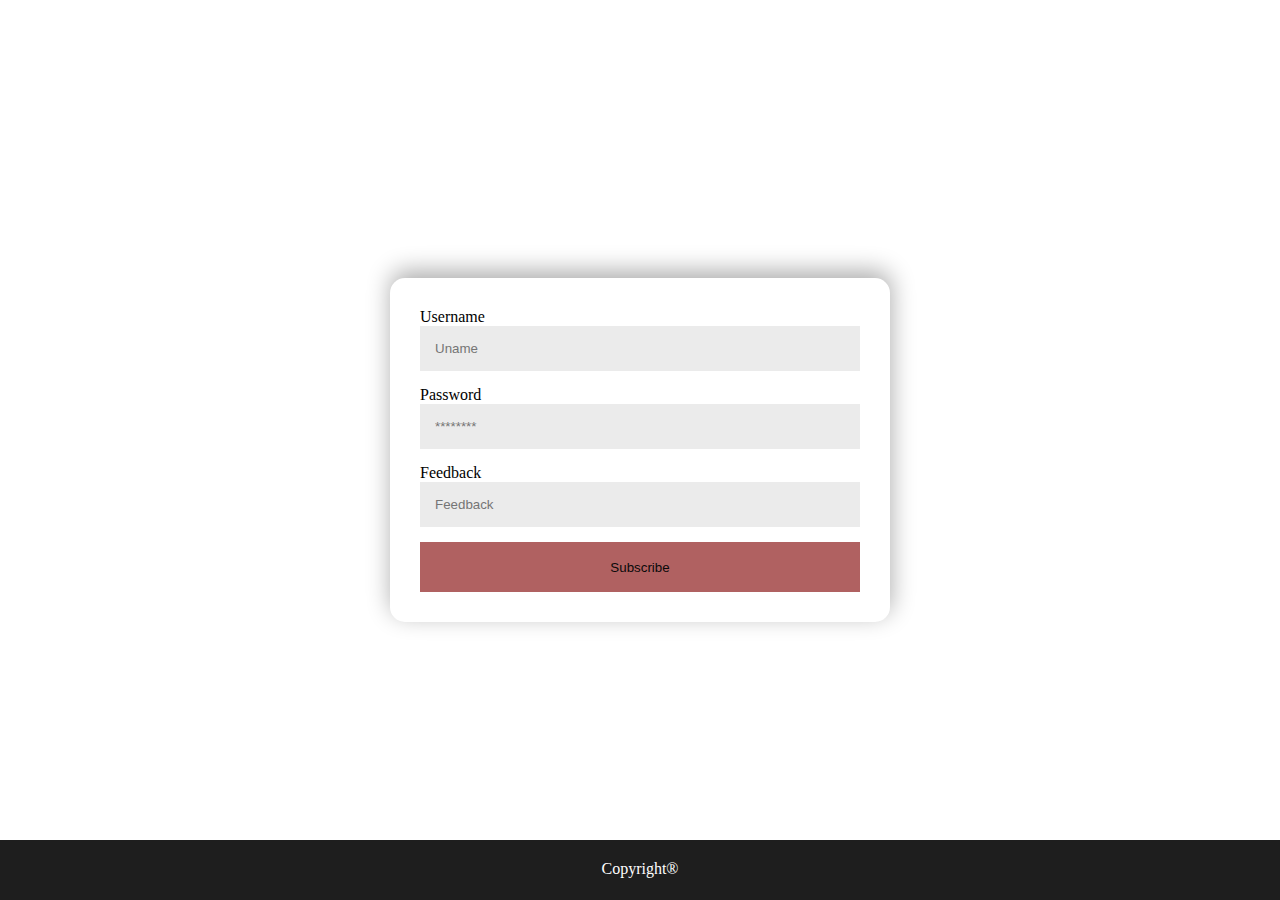
<file: index.html>
<!DOCTYPE html>
<html lang="en">
<head>
  <meta charset="UTF-8">
  <meta http-equiv="X-UA-Compatible" content="IE=edge">
  <meta name="viewport" content="width=device-width, initial-scale=1.0">
  <title>Quizz</title>

  <link rel="stylesheet" href="./style.css">
  
  <link rel="preconnect" href="https://fonts.googleapis.com">
  <link rel="preconnect" href="https://fonts.gstatic.com" crossorigin>
  <link href="https://fonts.googleapis.com/css2?family=Roboto:wght@400;500;700&display=swap" rel="stylesheet">

</head>
<body>
<style>

  html, body{
  width: 100%;
  height: 100%;
  display:flex;
  justify-content: center;
  align-items: center;
  flex-direction: column;
  background-color:#ffffff;
  }
  
.form{
  display:flex;
  justify-content: center;
  align-items: center;
  flex-direction: column;    
  padding: 30px;
  width: 100%;
  max-width: 500px;
  background-color: #fff;
  border-radius: 15px;
  box-shadow: 1px -7px 24px 0px rgba(0,0,0,0.33);
  -webkit-box-shadow: 1px -7px 24px 0px rgba(0,0,0,0.33);
  -moz-box-shadow: 1px -7px 24px 0px rgba(0,0,0,0.33);
  
}

.form input {
  width: 100%;
  margin-bottom: 15px;
  padding: 15px;
  border: hidden;
  background-color: #ebebeb;

}
.form button {
  width: 100%;
  padding: 15px;
  border: hidden;
  background-color: rgba(130, 5, 5, 0.63);
  color: #0a0a0a;
  height: 50px;    
}

</style>
<div class="form">
  <form action="form.html">
    <label >Username</label>
    <input type="text" placeholder="Uname">
    <label >Password</label>
    <input type="text" placeholder="********">
    <label >Feedback</label>
    <input type="text" placeholder="Feedback">
    <button>Subscribe</button>
  </form>
</div>

</body>
<footer>  

  <label>Copyright®</label>

</footer>
</html>
</file>
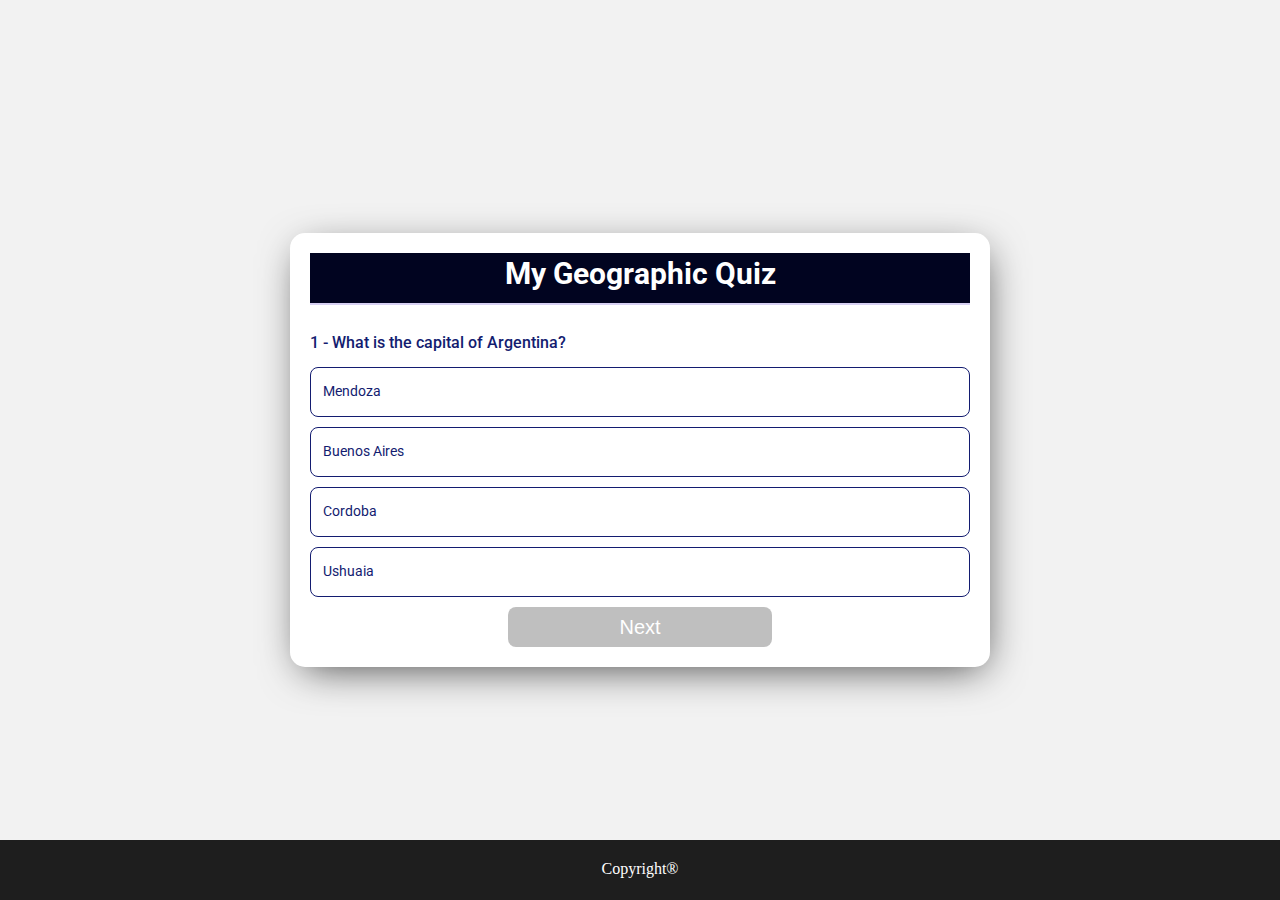
<file: form.html>
<!DOCTYPE html>
<html lang="en">
<head>
  <meta charset="UTF-8">
  <meta http-equiv="X-UA-Compatible" content="IE=edge">
  <meta name="viewport" content="width=device-width, initial-scale=1.0">
  <title>Quizz</title>

  <link rel="stylesheet" href="./style.css">
  
  <link rel="preconnect" href="https://fonts.googleapis.com">
  <link rel="preconnect" href="https://fonts.gstatic.com" crossorigin>
  <link href="https://fonts.googleapis.com/css2?family=Roboto:wght@400;500;700&display=swap" rel="stylesheet">

</head>
<body>

  <main class="quiz">
    <div class="quiz__container"></div>

    <div class="quiz__total"></div>

 

  </main>


  
  
  
  <script src="./index.js"></script>
</body>
<footer>  

    <label>Copyright®</label>
    
</footer>
</html>
</file>
<file: style.css>
* {
  margin: 0;
  padding: 0;
  box-sizing: border-box;
}

.quiz {
  height: 100vh;
  display: flex;
  align-items: center;
  justify-content: center;
  font-family: "Roboto", sans-serif;
  background-color: #f2f2f2;
}

.quiz__container {
  width: min(700px, 95%);
  margin: 0 auto;
  padding: 20px;
  display: flex;
  flex-direction: column;
  align-items: flex-start;
  background-color: #fff;
  border-radius: 15px;
  box-shadow: 3px 10px 42px -10px rgba(0,0,0,0.75);
  
}

.quiz__title {
  width: 100%;
  margin-bottom: 15px;
  padding-bottom: 8px;
  border-bottom: 2px solid #D7D0F2;
  font-size: 30px;
  line-height: 140%;
  color: #fff;
  text-align: center;
  background-color: #010420;

}

.quiz__question {
  width: 100%;
  display: flex;
  flex-direction: column;
  gap: 12px;
}

.quiz__question__declaration {
  font-weight: 500;
  font-size: 16px;
  line-height: 140%;
  color: #131C70;
}

.quiz__wrapper {
  width: 100%;
  height: 50px;
  margin-bottom: 10px;  
  border: 1px solid #131C70;
  border-radius: 8px;
  position: relative;
}

.quiz__wrapper:last-child {
  margin-bottom: 0;
}

.quiz__question__response {
  width: 100%;
  height: 100%;
  padding: 0 12px;
  display: flex;
  align-items: center;
  position: relative;
  z-index: 2;
  font-size: 14px;
  line-height: 140%;
  color: #131C70;
}

.quiz__input {
  display: none;
  visibility: hidden;
}

.checked {
  position: absolute;
  top: 0;
  left: 0;
  z-index: 1;
  width: 0;
  height: 0;
}

.quiz__wrapper .quiz__input:checked ~ .quiz__question__response {
  color: #fff;
}

.quiz__wrapper .quiz__input:checked ~ .checked {
  width: 100%;
  height: 100%; 
  border: 1px solid #131C70;
  border-radius: 8px;
  background-color: #131C70;
}

.quiz__wrapper .quiz__input:disabled ~ .checked {
  cursor: no-drop;
  background-color: red;
}

.quiz__button-container {
  width: 100%;
  display: flex;
  align-items: center;
  justify-content: center;
}

.quiz__submit {
  height: 40px;
  width: 40%;
  border: 0;
  border-radius: 8px;
  display: flex;
  align-items: center;
  justify-content: center;
  font-size: 20px;
  line-height: 140%;  
  color: #fff;
  background-color: gray;
  cursor: pointer;
  transition: all 300ms ease-out;
}

.quiz__submit:hover {
  background-color: #1d2baa;
}

.quiz__submit:disabled {
  opacity: .5;
  cursor: no-drop;
}

.quiz__total {
  width: 400px;
  height: 400px;
  border-radius: 8px;
  display: flex;
  flex-direction: column;
  align-items: center;
  justify-content: center;
  gap: 10px;
  background-color: #fff;
}

.quiz__total-text {
  font-weight: 500;
  font-size: 16px;
  line-height: 140%;
  text-align: center;
  color: #131C70;
}

.quiz__total-return {
  height: 35px;
  max-width: 200px;
  width: 100%;
  border: 0;
  border-radius: 8px;
  display: flex;
  align-items: center;
  justify-content: center;
  font-size: 14px;
  line-height: 140%;  
  color: #fff;
  background-color: #131C70;
  cursor: pointer;
  transition: all 300ms ease-out;
}


footer {
  background-color: rgb(30, 30, 30);
  text-align: center;
  color: #fff;
  height: 60px;
  width: 100%;
  padding: 20px;
  position: fixed;
  bottom: 0px;
}
</file>
